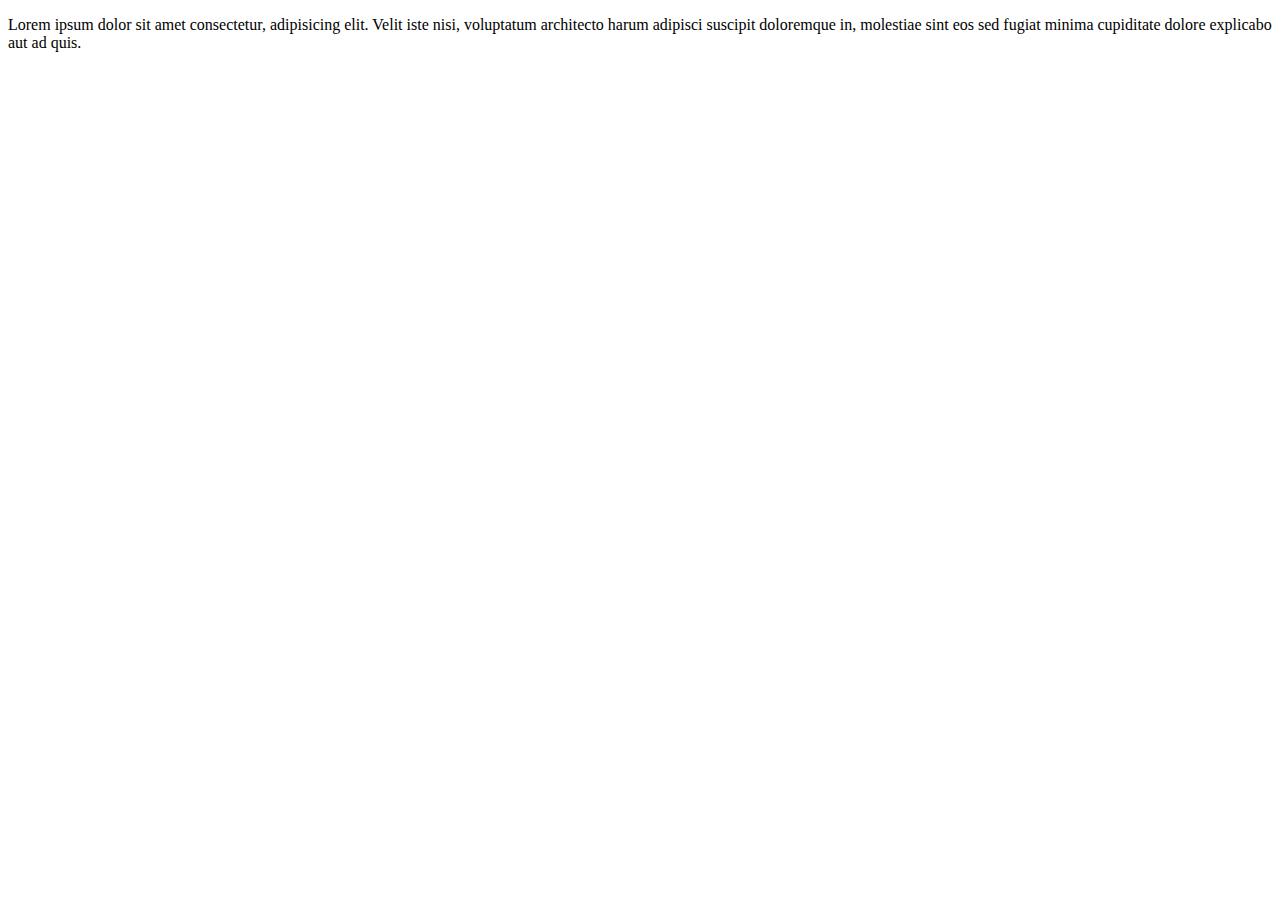
<file: before_ejs/index.html>
<!DOCTYPE html>
<html lang="en">
<head>
    <meta charset="UTF-8">
    <meta name="viewport" content="width=device-width, initial-scale=1.0">
    <title>Testing</title>
</head>
<body>
    <p>Lorem ipsum dolor sit amet consectetur, adipisicing elit. Velit iste nisi, voluptatum architecto harum adipisci suscipit doloremque in, molestiae sint eos sed fugiat minima cupiditate dolore explicabo aut ad quis.</p>
</body>
</html>
</file>
